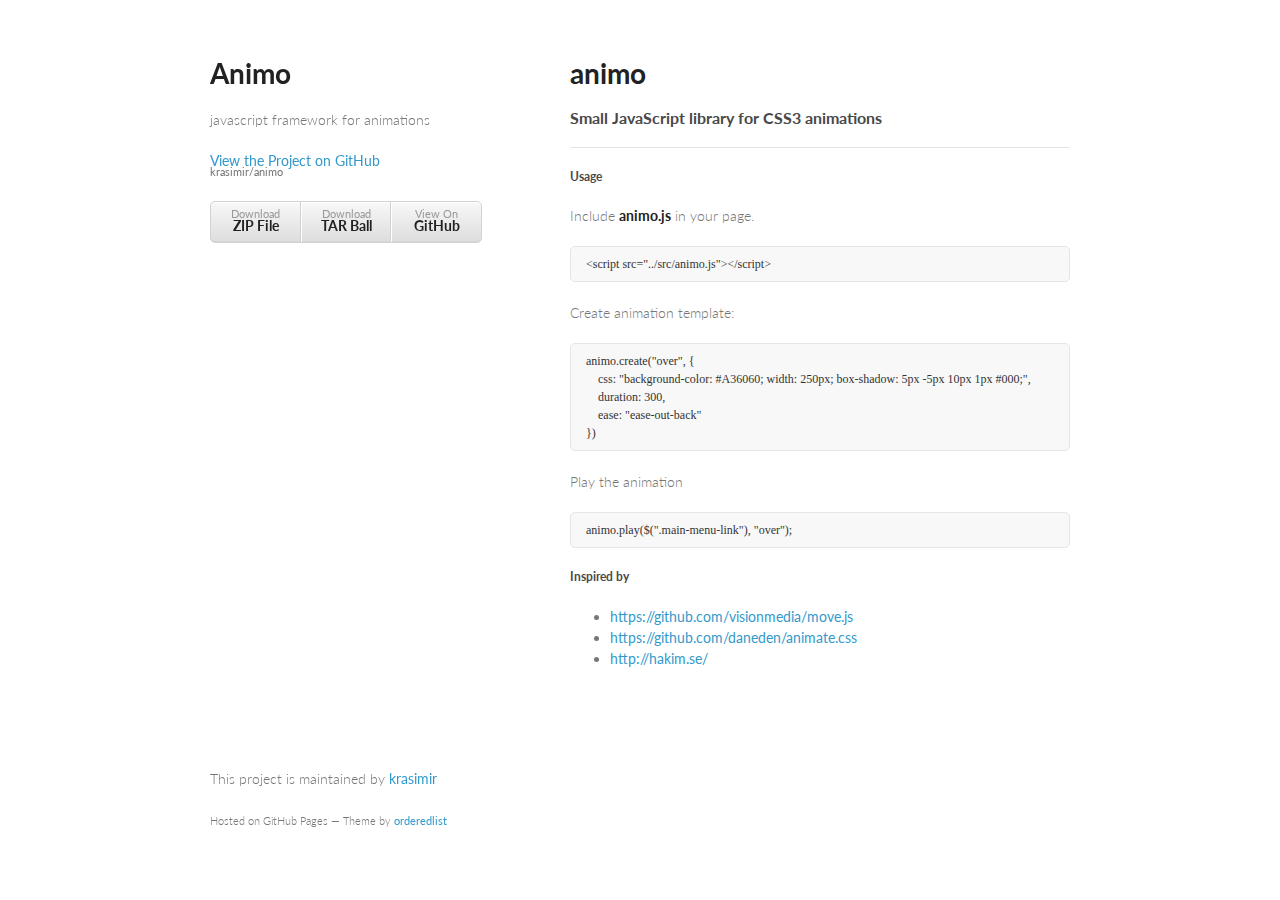
<file: index.html>
<!doctype html>
<html>
  <head>
    <meta charset="utf-8">
    <meta http-equiv="X-UA-Compatible" content="chrome=1">
    <title>Animo by krasimir</title>

    <link rel="stylesheet" href="stylesheets/styles.css">
    <link rel="stylesheet" href="stylesheets/pygment_trac.css">
    <meta name="viewport" content="width=device-width, initial-scale=1, user-scalable=no">
    <!--[if lt IE 9]>
    <script src="//html5shiv.googlecode.com/svn/trunk/html5.js"></script>
    <![endif]-->
  </head>
  <body>
    <div class="wrapper">
      <header>
        <h1>Animo</h1>
        <p>javascript framework for animations</p>

        <p class="view"><a href="https://github.com/krasimir/animo">View the Project on GitHub <small>krasimir/animo</small></a></p>


        <ul>
          <li><a href="https://github.com/krasimir/animo/zipball/master">Download <strong>ZIP File</strong></a></li>
          <li><a href="https://github.com/krasimir/animo/tarball/master">Download <strong>TAR Ball</strong></a></li>
          <li><a href="https://github.com/krasimir/animo">View On <strong>GitHub</strong></a></li>
        </ul>
      </header>
      <section>
        <h1>animo</h1>

<h3>Small JavaScript library for CSS3 animations</h3>

<hr><h5>Usage</h5>

<p>Include <strong>animo.js</strong> in your page.</p>

<pre><code>&lt;script src="../src/animo.js"&gt;&lt;/script&gt;
</code></pre>

<p>Create animation template:</p>

<pre><code>animo.create("over", {
    css: "background-color: #A36060; width: 250px; box-shadow: 5px -5px 10px 1px #000;",
    duration: 300,
    ease: "ease-out-back"
})
</code></pre>

<p>Play the animation</p>

<pre><code>animo.play($(".main-menu-link"), "over");
</code></pre>

<h5>Inspired by</h5>

<ul>
<li><a href="https://github.com/visionmedia/move.js">https://github.com/visionmedia/move.js</a></li>
<li><a href="https://github.com/daneden/animate.css">https://github.com/daneden/animate.css</a></li>
<li><a href="http://hakim.se/">http://hakim.se/</a></li>
</ul>
      </section>
      <footer>
        <p>This project is maintained by <a href="https://github.com/krasimir">krasimir</a></p>
        <p><small>Hosted on GitHub Pages &mdash; Theme by <a href="https://github.com/orderedlist">orderedlist</a></small></p>
      </footer>
    </div>
    <script src="javascripts/scale.fix.js"></script>
    
  </body>
</html>
</file>
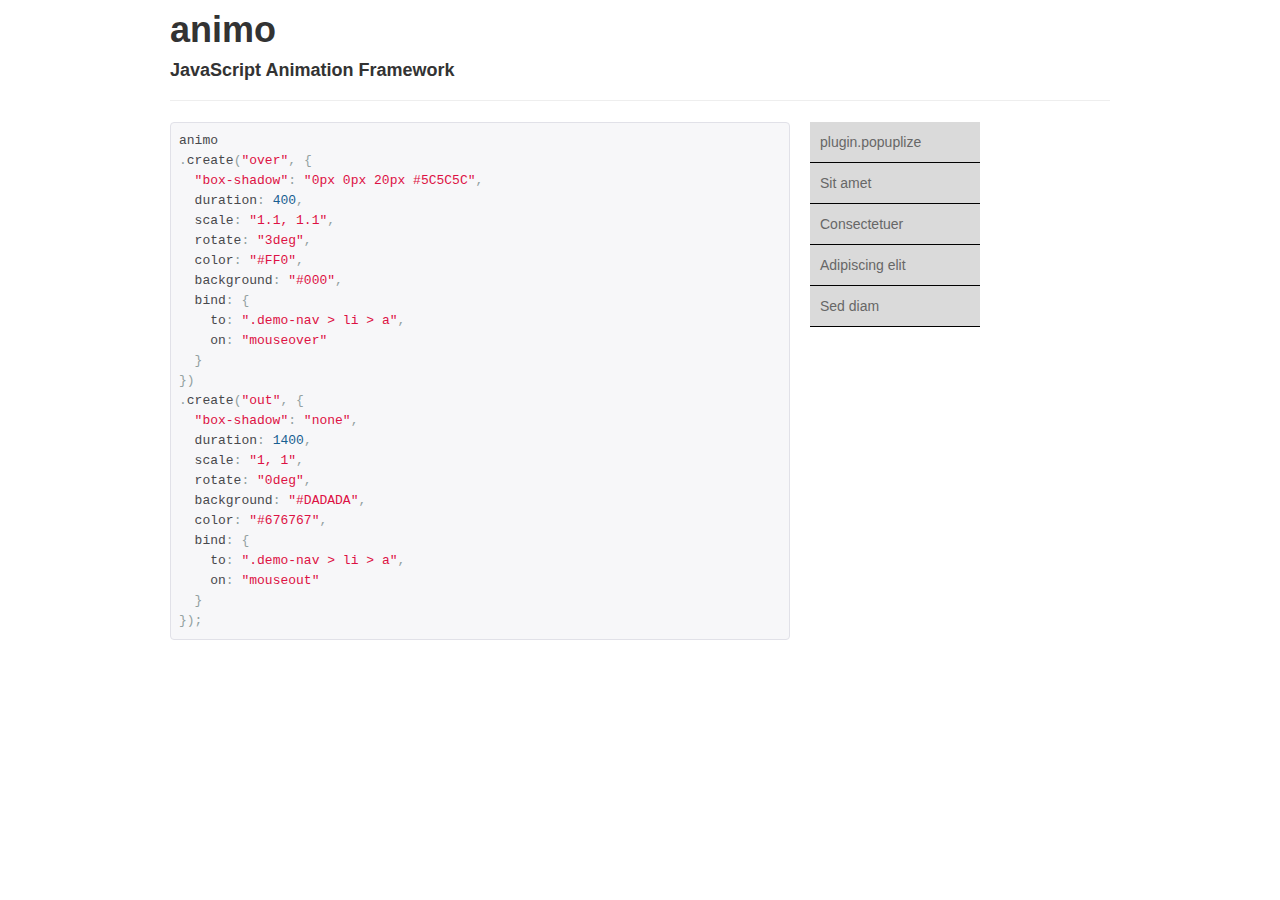
<file: examples/index.html>
<!DOCTYPE html PUBLIC "-//W3C//DTD XHTML 1.0 Transitional//EN" "http://www.w3.org/TR/xhtml1/DTD/xhtml1-transitional.dtd">
<html xmlns="http://www.w3.org/1999/xhtml">
    <head>
        <meta http-equiv="Content-Type" content="text/html; charset=utf-8" />
        <meta name="author" content="Krasimir Tsonev" />
        <meta name="copyright" content="Krasimir Tsonev" />
        <meta name="robots" content="follow,index" />
        <meta name="title" content="animo - javascript animation framework" />
        <meta name="keywords" content="animo - javascript animation framework" lang="en-us" />
        <meta name="description" content="animo - javascript animation framework" />
        
        <title>animo - css3 animations</title>

        <link rel="stylesheet" href="./css/bootstrap.min.css" />
        <link rel="stylesheet" href="./css/styles.css" />
        <link rel="stylesheet" href="./css/prettify.css" />

        <script src="./js/jquery.js"></script>
        <script src="./js/prettify.js"></script>
        <script src="../src/animo.js"></script>
        <script>
            window.onload = function() {

                prettyPrint();

                // ***********************************************************************
                // animo
                // .create("over", {
                //   "box-shadow": "0px 0px 20px #5C5C5C",
                //   duration: 400,
                //   scale: "1.1, 1.1",
                //   rotate: "3deg",
                //   color: "#FF0",
                //   background: "#000",
                //   bind: {
                //     to: ".demo-nav > li > a",
                //     on: "mouseover"
                //   }
                // })
                // .create("out", {
                //   "box-shadow": "none",
                //   duration: 1400,
                //   scale: "1, 1",
                //   rotate: "0deg",
                //   background: "#DADADA",
                //   color: "#676767",
                //   bind: {
                //     to: ".demo-nav > li > a",
                //     on: "mouseout"
                //   }
                // });

                // ***********************************************************************
                // animo
                // .create("over", {
                //     "box-shadow": "0px 0px 20px #5C5C5C",
                //     duration: 400,
                //     scale: "1.1, 1.1",
                //     rotate: "3deg",
                //     color: "#FF0",
                //     background: "#000"
                // })
                // .create("out", {
                //     "box-shadow": "none",
                //     duration: 1400,
                //     scale: "1, 1",
                //     rotate: "0deg",
                //     background: "#DADADA",
                //     color: "#676767"
                // });

                // $(".demo-nav > li > a").mouseover(function() {
                //     animo.play({
                //         element: this,
                //         animation: "over"
                //     });
                // });
                // $(".demo-nav > li > a").mouseout(function() {
                //     animo.play({
                //         element: this,
                //         animation: "out"
                //     });
                // });

                // ***********************************************************************
                animo
                .create("over", {
                    "box-shadow": "0px 0px 20px #5C5C5C",
                    duration: 400,
                    scale: "1.1, 1.1",
                    rotate: "3deg",
                    color: "#FF0",
                    background: "#000"
                })
                .create("out", {
                    "box-shadow": "none",
                    duration: 1400,
                    scale: "1, 1",
                    rotate: "0deg",
                    background: "#DADADA",
                    color: "#676767"
                });

                animo
                .play({
                    element: ".demo-nav > li > a",
                    animation: "over",
                    on: "mouseover"
                })
                .play({
                    element: ".demo-nav > li > a",
                    animation: "out",
                    on: "mouseout"
                });

            }
        </script>
        
    </head>
<body>
    <div class="container">
        <h1>animo</h1>
        <h4>JavaScript Animation Framework</h4>
        <hr />
        <div class="row">
            <div class="span8">
<pre class="prettyprint">
animo
.create("over", {
  "box-shadow": "0px 0px 20px #5C5C5C",
  duration: 400,
  scale: "1.1, 1.1",
  rotate: "3deg",
  color: "#FF0",
  background: "#000",
  bind: {
    to: ".demo-nav > li > a",
    on: "mouseover"
  }
})
.create("out", {
  "box-shadow": "none",
  duration: 1400,
  scale: "1, 1",
  rotate: "0deg",
  background: "#DADADA",
  color: "#676767",
  bind: {
    to: ".demo-nav > li > a",
    on: "mouseout"
  }
});
</pre> 
            </div>
            <div class="span4">
                <ul class="nav demo-nav">
                    <li><a href="plugin.popuplize.html">plugin.popuplize</a></li>
                    <li><a href="#">Sit amet</a></li>
                    <li><a href="#">Consectetuer</a></li>
                    <li><a href="#">Adipiscing elit</a></li>
                    <li><a href="#">Sed diam</a></li>
                </ul>
            </div>
            <a href="#" id="special"></a>
        </div>
    </div>
</body>
</html>
</file>
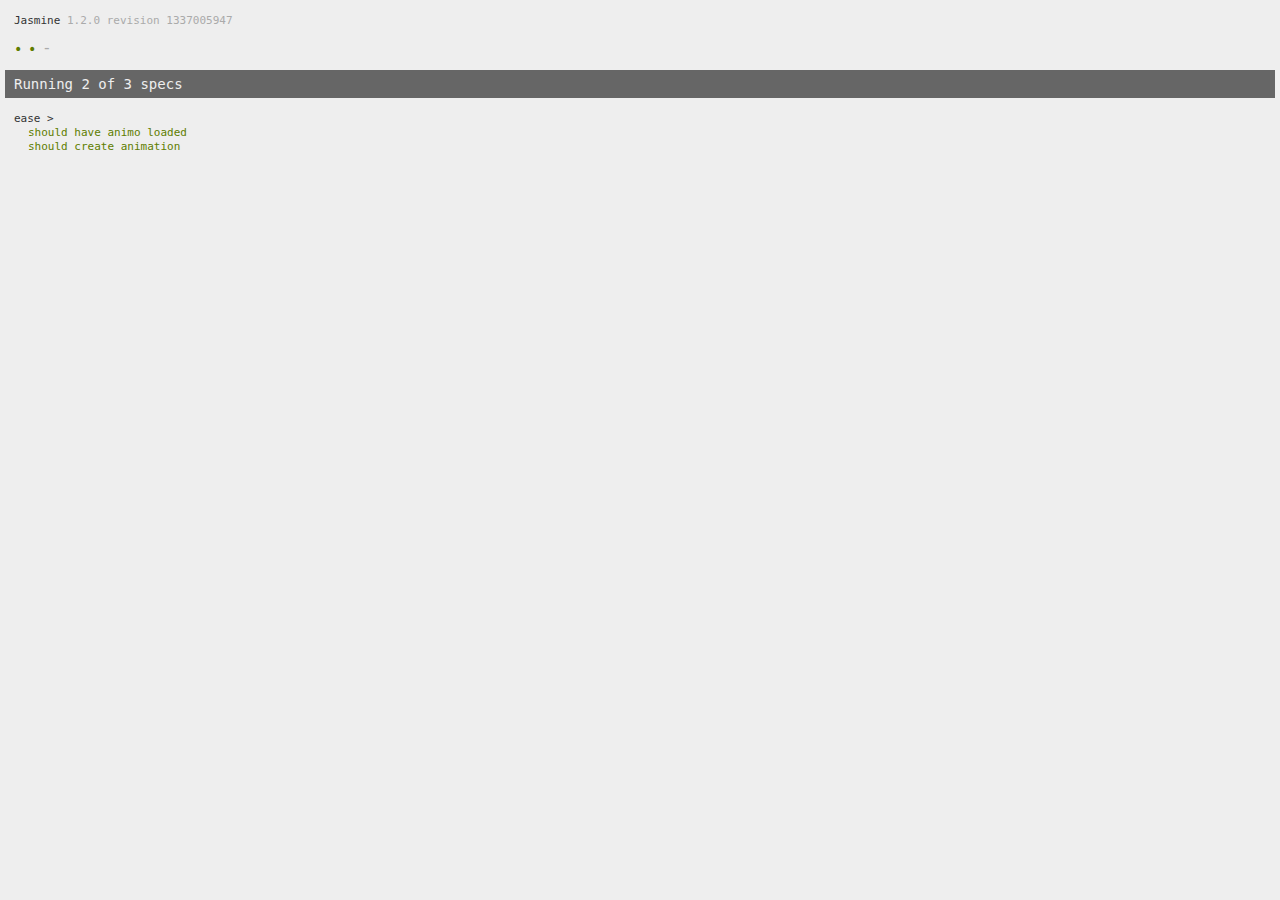
<file: tests/index.html>
<!DOCTYPE HTML PUBLIC "-//W3C//DTD HTML 4.01 Transitional//EN"
  "http://www.w3.org/TR/html4/loose.dtd">
<html>
<head>
  <title>animo tests</title>
  <link rel="stylesheet" type="text/css" href="lib/jasmine-1.2.0/jasmine.css">
  <script type="text/javascript" src="lib/jasmine-1.2.0/jasmine.js"></script>
  <script type="text/javascript" src="lib/jasmine-1.2.0/jasmine-html.js"></script>
  <script type="text/javascript" src="../src/animo.js"></script>
  <script type="text/javascript" src="./lib/jquery.js"></script>
  <script type="text/javascript" src="./specs/animo.spec.js"></script>
</head>
<body>

<script type="text/javascript">

  // jasmine helper methods
  run = function(action){
    var _done = false;
    var done = function(){
      _done = true;
    }
    runs(function(){
      action(done);
    });
    waitsFor(function(){
      return _done;
    });
  }

  var jasmineEnv = jasmine.getEnv();
  jasmineEnv.updateInterval = 1000;

  var htmlReporter = new jasmine.HtmlReporter();
  jasmineEnv.addReporter(htmlReporter);

  jasmineEnv.specFilter = function(spec) {
    return htmlReporter.specFilter(spec);
  };

  window.onload = function() {
    jasmineEnv.execute();
  }


</script>
</body>
</html>
</file>
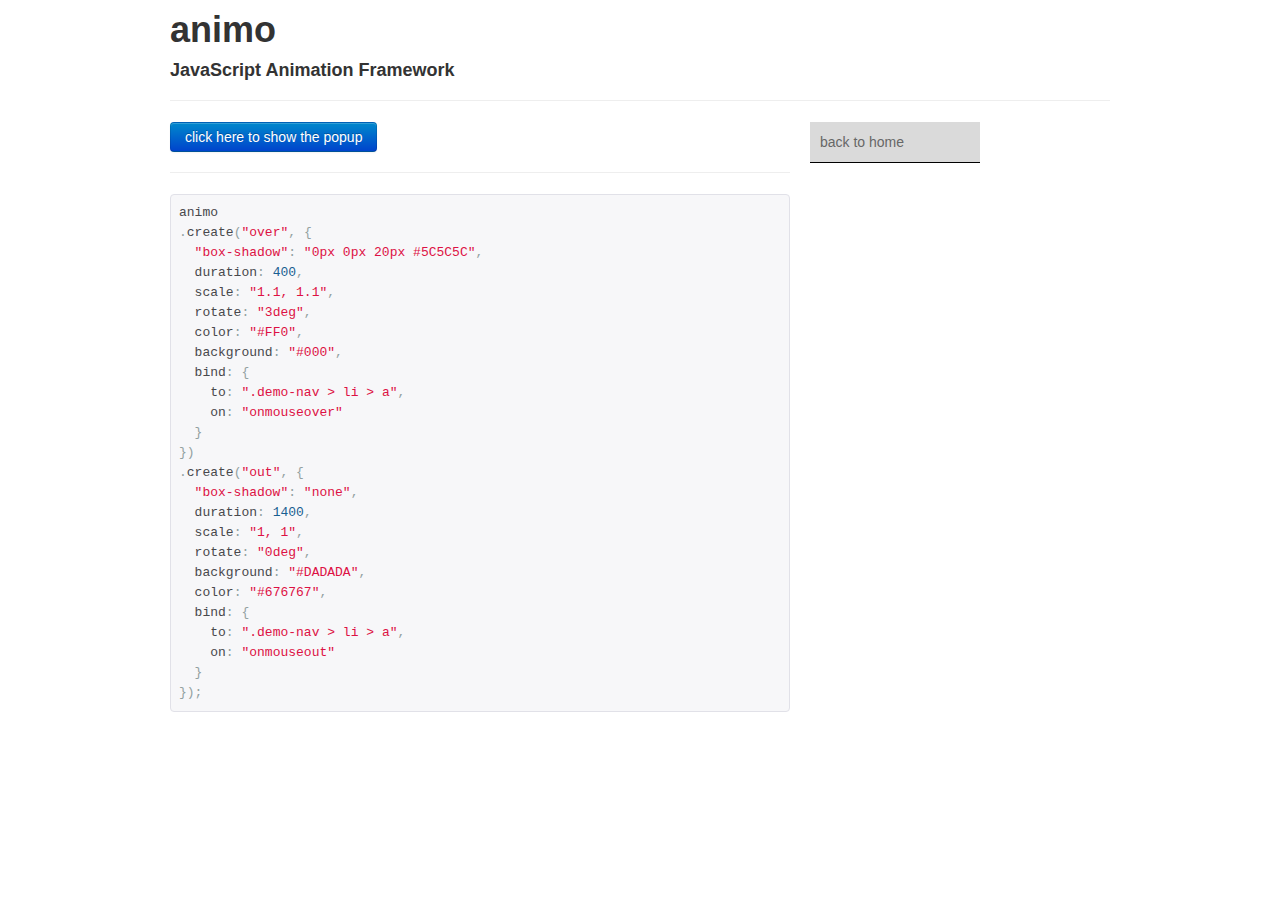
<file: examples/plugin.popuplize.html>
<!DOCTYPE html PUBLIC "-//W3C//DTD XHTML 1.0 Transitional//EN" "http://www.w3.org/TR/xhtml1/DTD/xhtml1-transitional.dtd">
<html xmlns="http://www.w3.org/1999/xhtml">
    <head>
        <meta http-equiv="Content-Type" content="text/html; charset=utf-8" />
        <meta name="author" content="Krasimir Tsonev" />
        <meta name="copyright" content="Krasimir Tsonev" />
        <meta name="robots" content="follow,index" />
        <meta name="title" content="animo - javascript animation framework" />
        <meta name="keywords" content="animo - javascript animation framework" lang="en-us" />
        <meta name="description" content="animo - javascript animation framework" />
        
        <title>animo - css3 animations</title>

        <link rel="stylesheet" href="./css/bootstrap.min.css" />
        <link rel="stylesheet" href="./css/styles.css" />
        <link rel="stylesheet" href="./css/prettify.css" />

        <script src="./js/jquery.js"></script>
        <script src="./js/prettify.js"></script>
        <script src="../src/animo.js"></script>
        <script src="../src/animo.plugin.popuplize.js"></script>
        <script>
            window.onload = function() {

                prettyPrint();

                animo
                .create("over", {
                  "box-shadow": "0px 0px 20px #5C5C5C",
                  duration: 400,
                  scale: "1.1, 1.1",
                  rotate: "3deg",
                  color: "#FF0",
                  background: "#000",
                  bind: {
                    to: ".demo-nav > li > a",
                    on: "onmouseover"
                  }
                })
                .create("out", {
                  "box-shadow": "none",
                  duration: 1400,
                  scale: "1, 1",
                  rotate: "0deg",
                  background: "#DADADA",
                  color: "#676767",
                  bind: {
                    to: ".demo-nav > li > a",
                    on: "onmouseout"
                  }
                });

            }

            var showThePopup = function() {
              
            }

        </script>
        
    </head>
<body>
    <div class="container">
        <h1>animo</h1>
        <h4>JavaScript Animation Framework</h4>
        <hr />
        <div class="row">
            <div class="span8">
              <a href="javascript:showThePopup();" class="btn btn-primary">click here to show the popup</a>
              <hr />
<pre class="prettyprint">
animo
.create("over", {
  "box-shadow": "0px 0px 20px #5C5C5C",
  duration: 400,
  scale: "1.1, 1.1",
  rotate: "3deg",
  color: "#FF0",
  background: "#000",
  bind: {
    to: ".demo-nav > li > a",
    on: "onmouseover"
  }
})
.create("out", {
  "box-shadow": "none",
  duration: 1400,
  scale: "1, 1",
  rotate: "0deg",
  background: "#DADADA",
  color: "#676767",
  bind: {
    to: ".demo-nav > li > a",
    on: "onmouseout"
  }
});
</pre> 
            </div>
            <div class="span4">
                <ul class="nav demo-nav">
                    <li><a href="index.html">back to home</a></li>
                </ul>
            </div>
            <a href="#" id="special"></a>
        </div>
    </div>
</body>
</html>
</file>
<file: stylesheets/styles.css>
@import url(https://fonts.googleapis.com/css?family=Lato:300italic,700italic,300,700);

body {
  padding:50px;
  font:14px/1.5 Lato, "Helvetica Neue", Helvetica, Arial, sans-serif;
  color:#777;
  font-weight:300;
}

h1, h2, h3, h4, h5, h6 {
  color:#222;
  margin:0 0 20px;
}

p, ul, ol, table, pre, dl {
  margin:0 0 20px;
}

h1, h2, h3 {
  line-height:1.1;
}

h1 {
  font-size:28px;
}

h2 {
  color:#393939;
}

h3, h4, h5, h6 {
  color:#494949;
}

a {
  color:#39c;
  font-weight:400;
  text-decoration:none;
}

a small {
  font-size:11px;
  color:#777;
  margin-top:-0.6em;
  display:block;
}

.wrapper {
  width:860px;
  margin:0 auto;
}

blockquote {
  border-left:1px solid #e5e5e5;
  margin:0;
  padding:0 0 0 20px;
  font-style:italic;
}

code, pre {
  font-family:Monaco, Bitstream Vera Sans Mono, Lucida Console, Terminal;
  color:#333;
  font-size:12px;
}

pre {
  padding:8px 15px;
  background: #f8f8f8;  
  border-radius:5px;
  border:1px solid #e5e5e5;
  overflow-x: auto;
}

table {
  width:100%;
  border-collapse:collapse;
}

th, td {
  text-align:left;
  padding:5px 10px;
  border-bottom:1px solid #e5e5e5;
}

dt {
  color:#444;
  font-weight:700;
}

th {
  color:#444;
}

img {
  max-width:100%;
}

header {
  width:270px;
  float:left;
  position:fixed;
}

header ul {
  list-style:none;
  height:40px;
  
  padding:0;
  
  background: #eee;
  background: -moz-linear-gradient(top, #f8f8f8 0%, #dddddd 100%);
  background: -webkit-gradient(linear, left top, left bottom, color-stop(0%,#f8f8f8), color-stop(100%,#dddddd));
  background: -webkit-linear-gradient(top, #f8f8f8 0%,#dddddd 100%);
  background: -o-linear-gradient(top, #f8f8f8 0%,#dddddd 100%);
  background: -ms-linear-gradient(top, #f8f8f8 0%,#dddddd 100%);
  background: linear-gradient(top, #f8f8f8 0%,#dddddd 100%);
  
  border-radius:5px;
  border:1px solid #d2d2d2;
  box-shadow:inset #fff 0 1px 0, inset rgba(0,0,0,0.03) 0 -1px 0;
  width:270px;
}

header li {
  width:89px;
  float:left;
  border-right:1px solid #d2d2d2;
  height:40px;
}

header ul a {
  line-height:1;
  font-size:11px;
  color:#999;
  display:block;
  text-align:center;
  padding-top:6px;
  height:40px;
}

strong {
  color:#222;
  font-weight:700;
}

header ul li + li {
  width:88px;
  border-left:1px solid #fff;
}

header ul li + li + li {
  border-right:none;
  width:89px;
}

header ul a strong {
  font-size:14px;
  display:block;
  color:#222;
}

section {
  width:500px;
  float:right;
  padding-bottom:50px;
}

small {
  font-size:11px;
}

hr {
  border:0;
  background:#e5e5e5;
  height:1px;
  margin:0 0 20px;
}

footer {
  width:270px;
  float:left;
  position:fixed;
  bottom:50px;
}

@media print, screen and (max-width: 960px) {
  
  div.wrapper {
    width:auto;
    margin:0;
  }
  
  header, section, footer {
    float:none;
    position:static;
    width:auto;
  }
  
  header {
    padding-right:320px;
  }
  
  section {
    border:1px solid #e5e5e5;
    border-width:1px 0;
    padding:20px 0;
    margin:0 0 20px;
  }
  
  header a small {
    display:inline;
  }
  
  header ul {
    position:absolute;
    right:50px;
    top:52px;
  }
}

@media print, screen and (max-width: 720px) {
  body {
    word-wrap:break-word;
  }
  
  header {
    padding:0;
  }
  
  header ul, header p.view {
    position:static;
  }
  
  pre, code {
    word-wrap:normal;
  }
}

@media print, screen and (max-width: 480px) {
  body {
    padding:15px;
  }
  
  header ul {
    display:none;
  }
}

@media print {
  body {
    padding:0.4in;
    font-size:12pt;
    color:#444;
  }
}
</file>
<file: stylesheets/pygment_trac.css>
.highlight  { background: #ffffff; }
.highlight .c { color: #999988; font-style: italic } /* Comment */
.highlight .err { color: #a61717; background-color: #e3d2d2 } /* Error */
.highlight .k { font-weight: bold } /* Keyword */
.highlight .o { font-weight: bold } /* Operator */
.highlight .cm { color: #999988; font-style: italic } /* Comment.Multiline */
.highlight .cp { color: #999999; font-weight: bold } /* Comment.Preproc */
.highlight .c1 { color: #999988; font-style: italic } /* Comment.Single */
.highlight .cs { color: #999999; font-weight: bold; font-style: italic } /* Comment.Special */
.highlight .gd { color: #000000; background-color: #ffdddd } /* Generic.Deleted */
.highlight .gd .x { color: #000000; background-color: #ffaaaa } /* Generic.Deleted.Specific */
.highlight .ge { font-style: italic } /* Generic.Emph */
.highlight .gr { color: #aa0000 } /* Generic.Error */
.highlight .gh { color: #999999 } /* Generic.Heading */
.highlight .gi { color: #000000; background-color: #ddffdd } /* Generic.Inserted */
.highlight .gi .x { color: #000000; background-color: #aaffaa } /* Generic.Inserted.Specific */
.highlight .go { color: #888888 } /* Generic.Output */
.highlight .gp { color: #555555 } /* Generic.Prompt */
.highlight .gs { font-weight: bold } /* Generic.Strong */
.highlight .gu { color: #800080; font-weight: bold; } /* Generic.Subheading */
.highlight .gt { color: #aa0000 } /* Generic.Traceback */
.highlight .kc { font-weight: bold } /* Keyword.Constant */
.highlight .kd { font-weight: bold } /* Keyword.Declaration */
.highlight .kn { font-weight: bold } /* Keyword.Namespace */
.highlight .kp { font-weight: bold } /* Keyword.Pseudo */
.highlight .kr { font-weight: bold } /* Keyword.Reserved */
.highlight .kt { color: #445588; font-weight: bold } /* Keyword.Type */
.highlight .m { color: #009999 } /* Literal.Number */
.highlight .s { color: #d14 } /* Literal.String */
.highlight .na { color: #008080 } /* Name.Attribute */
.highlight .nb { color: #0086B3 } /* Name.Builtin */
.highlight .nc { color: #445588; font-weight: bold } /* Name.Class */
.highlight .no { color: #008080 } /* Name.Constant */
.highlight .ni { color: #800080 } /* Name.Entity */
.highlight .ne { color: #990000; font-weight: bold } /* Name.Exception */
.highlight .nf { color: #990000; font-weight: bold } /* Name.Function */
.highlight .nn { color: #555555 } /* Name.Namespace */
.highlight .nt { color: #000080 } /* Name.Tag */
.highlight .nv { color: #008080 } /* Name.Variable */
.highlight .ow { font-weight: bold } /* Operator.Word */
.highlight .w { color: #bbbbbb } /* Text.Whitespace */
.highlight .mf { color: #009999 } /* Literal.Number.Float */
.highlight .mh { color: #009999 } /* Literal.Number.Hex */
.highlight .mi { color: #009999 } /* Literal.Number.Integer */
.highlight .mo { color: #009999 } /* Literal.Number.Oct */
.highlight .sb { color: #d14 } /* Literal.String.Backtick */
.highlight .sc { color: #d14 } /* Literal.String.Char */
.highlight .sd { color: #d14 } /* Literal.String.Doc */
.highlight .s2 { color: #d14 } /* Literal.String.Double */
.highlight .se { color: #d14 } /* Literal.String.Escape */
.highlight .sh { color: #d14 } /* Literal.String.Heredoc */
.highlight .si { color: #d14 } /* Literal.String.Interpol */
.highlight .sx { color: #d14 } /* Literal.String.Other */
.highlight .sr { color: #009926 } /* Literal.String.Regex */
.highlight .s1 { color: #d14 } /* Literal.String.Single */
.highlight .ss { color: #990073 } /* Literal.String.Symbol */
.highlight .bp { color: #999999 } /* Name.Builtin.Pseudo */
.highlight .vc { color: #008080 } /* Name.Variable.Class */
.highlight .vg { color: #008080 } /* Name.Variable.Global */
.highlight .vi { color: #008080 } /* Name.Variable.Instance */
.highlight .il { color: #009999 } /* Literal.Number.Integer.Long */

.type-csharp .highlight .k { color: #0000FF }
.type-csharp .highlight .kt { color: #0000FF }
.type-csharp .highlight .nf { color: #000000; font-weight: normal }
.type-csharp .highlight .nc { color: #2B91AF }
.type-csharp .highlight .nn { color: #000000 }
.type-csharp .highlight .s { color: #A31515 }
.type-csharp .highlight .sc { color: #A31515 }
</file>
<file: examples/css/styles.css>
.demo-nav li a {
    width: 150px;
    display: block;
    padding: 10px;
    background: #DADADA;
    color: #676767;
    border-bottom: solid 1px #000;
}
.demo-nav li a:hover {
    background: #DADADA;
}
</file>
<file: examples/css/prettify.css>
.com { color: #93a1a1; }
.lit { color: #195f91; }
.pun, .opn, .clo { color: #93a1a1; }
.fun { color: #dc322f; }
.str, .atv { color: #D14; }
.kwd, .prettyprint .tag { color: #1e347b; }
.typ, .atn, .dec, .var { color: teal; }
.pln { color: #48484c; }

.prettyprint {
  padding: 8px;
  background-color: #f7f7f9;
  border: 1px solid #e1e1e8;
}
.prettyprint.linenums {
  -webkit-box-shadow: inset 40px 0 0 #fbfbfc, inset 41px 0 0 #ececf0;
     -moz-box-shadow: inset 40px 0 0 #fbfbfc, inset 41px 0 0 #ececf0;
          box-shadow: inset 40px 0 0 #fbfbfc, inset 41px 0 0 #ececf0;
}

/* Specify class=linenums on a pre to get line numbering */
ol.linenums {
  margin: 0 0 0 33px; /* IE indents via margin-left */
}
ol.linenums li {
  padding-left: 12px;
  color: #bebec5;
  line-height: 20px;
  text-shadow: 0 1px 0 #fff;
}
</file>
<file: tests/lib/jasmine-1.2.0/jasmine.css>
body { background-color: #eeeeee; padding: 0; margin: 5px; overflow-y: scroll; }

#HTMLReporter { font-size: 11px; font-family: Monaco, "Lucida Console", monospace; line-height: 14px; color: #333333; }
#HTMLReporter a { text-decoration: none; }
#HTMLReporter a:hover { text-decoration: underline; }
#HTMLReporter p, #HTMLReporter h1, #HTMLReporter h2, #HTMLReporter h3, #HTMLReporter h4, #HTMLReporter h5, #HTMLReporter h6 { margin: 0; line-height: 14px; }
#HTMLReporter .banner, #HTMLReporter .symbolSummary, #HTMLReporter .summary, #HTMLReporter .resultMessage, #HTMLReporter .specDetail .description, #HTMLReporter .alert .bar, #HTMLReporter .stackTrace { padding-left: 9px; padding-right: 9px; }
#HTMLReporter #jasmine_content { position: fixed; right: 100%; }
#HTMLReporter .version { color: #aaaaaa; }
#HTMLReporter .banner { margin-top: 14px; }
#HTMLReporter .duration { color: #aaaaaa; float: right; }
#HTMLReporter .symbolSummary { overflow: hidden; *zoom: 1; margin: 14px 0; }
#HTMLReporter .symbolSummary li { display: block; float: left; height: 7px; width: 14px; margin-bottom: 7px; font-size: 16px; }
#HTMLReporter .symbolSummary li.passed { font-size: 14px; }
#HTMLReporter .symbolSummary li.passed:before { color: #5e7d00; content: "\02022"; }
#HTMLReporter .symbolSummary li.failed { line-height: 9px; }
#HTMLReporter .symbolSummary li.failed:before { color: #b03911; content: "x"; font-weight: bold; margin-left: -1px; }
#HTMLReporter .symbolSummary li.skipped { font-size: 14px; }
#HTMLReporter .symbolSummary li.skipped:before { color: #bababa; content: "\02022"; }
#HTMLReporter .symbolSummary li.pending { line-height: 11px; }
#HTMLReporter .symbolSummary li.pending:before { color: #aaaaaa; content: "-"; }
#HTMLReporter .bar { line-height: 28px; font-size: 14px; display: block; color: #eee; }
#HTMLReporter .runningAlert { background-color: #666666; }
#HTMLReporter .skippedAlert { background-color: #aaaaaa; }
#HTMLReporter .skippedAlert:first-child { background-color: #333333; }
#HTMLReporter .skippedAlert:hover { text-decoration: none; color: white; text-decoration: underline; }
#HTMLReporter .passingAlert { background-color: #a6b779; }
#HTMLReporter .passingAlert:first-child { background-color: #5e7d00; }
#HTMLReporter .failingAlert { background-color: #cf867e; }
#HTMLReporter .failingAlert:first-child { background-color: #b03911; }
#HTMLReporter .results { margin-top: 14px; }
#HTMLReporter #details { display: none; }
#HTMLReporter .resultsMenu, #HTMLReporter .resultsMenu a { background-color: #fff; color: #333333; }
#HTMLReporter.showDetails .summaryMenuItem { font-weight: normal; text-decoration: inherit; }
#HTMLReporter.showDetails .summaryMenuItem:hover { text-decoration: underline; }
#HTMLReporter.showDetails .detailsMenuItem { font-weight: bold; text-decoration: underline; }
#HTMLReporter.showDetails .summary { display: none; }
#HTMLReporter.showDetails #details { display: block; }
#HTMLReporter .summaryMenuItem { font-weight: bold; text-decoration: underline; }
#HTMLReporter .summary { margin-top: 14px; }
#HTMLReporter .summary .suite .suite, #HTMLReporter .summary .specSummary { margin-left: 14px; }
#HTMLReporter .summary .specSummary.passed a { color: #5e7d00; }
#HTMLReporter .summary .specSummary.failed a { color: #b03911; }
#HTMLReporter .description + .suite { margin-top: 0; }
#HTMLReporter .suite { margin-top: 14px; }
#HTMLReporter .suite a { color: #333333; }
#HTMLReporter #details .specDetail { margin-bottom: 28px; }
#HTMLReporter #details .specDetail .description { display: block; color: white; background-color: #b03911; }
#HTMLReporter .resultMessage { padding-top: 14px; color: #333333; }
#HTMLReporter .resultMessage span.result { display: block; }
#HTMLReporter .stackTrace { margin: 5px 0 0 0; max-height: 224px; overflow: auto; line-height: 18px; color: #666666; border: 1px solid #ddd; background: white; white-space: pre; }

#TrivialReporter { padding: 8px 13px; position: absolute; top: 0; bottom: 0; left: 0; right: 0; overflow-y: scroll; background-color: white; font-family: "Helvetica Neue Light", "Lucida Grande", "Calibri", "Arial", sans-serif; /*.resultMessage {*/ /*white-space: pre;*/ /*}*/ }
#TrivialReporter a:visited, #TrivialReporter a { color: #303; }
#TrivialReporter a:hover, #TrivialReporter a:active { color: blue; }
#TrivialReporter .run_spec { float: right; padding-right: 5px; font-size: .8em; text-decoration: none; }
#TrivialReporter .banner { color: #303; background-color: #fef; padding: 5px; }
#TrivialReporter .logo { float: left; font-size: 1.1em; padding-left: 5px; }
#TrivialReporter .logo .version { font-size: .6em; padding-left: 1em; }
#TrivialReporter .runner.running { background-color: yellow; }
#TrivialReporter .options { text-align: right; font-size: .8em; }
#TrivialReporter .suite { border: 1px outset gray; margin: 5px 0; padding-left: 1em; }
#TrivialReporter .suite .suite { margin: 5px; }
#TrivialReporter .suite.passed { background-color: #dfd; }
#TrivialReporter .suite.failed { background-color: #fdd; }
#TrivialReporter .spec { margin: 5px; padding-left: 1em; clear: both; }
#TrivialReporter .spec.failed, #TrivialReporter .spec.passed, #TrivialReporter .spec.skipped { padding-bottom: 5px; border: 1px solid gray; }
#TrivialReporter .spec.failed { background-color: #fbb; border-color: red; }
#TrivialReporter .spec.passed { background-color: #bfb; border-color: green; }
#TrivialReporter .spec.skipped { background-color: #bbb; }
#TrivialReporter .messages { border-left: 1px dashed gray; padding-left: 1em; padding-right: 1em; }
#TrivialReporter .passed { background-color: #cfc; display: none; }
#TrivialReporter .failed { background-color: #fbb; }
#TrivialReporter .skipped { color: #777; background-color: #eee; display: none; }
#TrivialReporter .resultMessage span.result { display: block; line-height: 2em; color: black; }
#TrivialReporter .resultMessage .mismatch { color: black; }
#TrivialReporter .stackTrace { white-space: pre; font-size: .8em; margin-left: 10px; max-height: 5em; overflow: auto; border: 1px inset red; padding: 1em; background: #eef; }
#TrivialReporter .finished-at { padding-left: 1em; font-size: .6em; }
#TrivialReporter.show-passed .passed, #TrivialReporter.show-skipped .skipped { display: block; }
#TrivialReporter #jasmine_content { position: fixed; right: 100%; }
#TrivialReporter .runner { border: 1px solid gray; display: block; margin: 5px 0; padding: 2px 0 2px 10px; }
</file>
